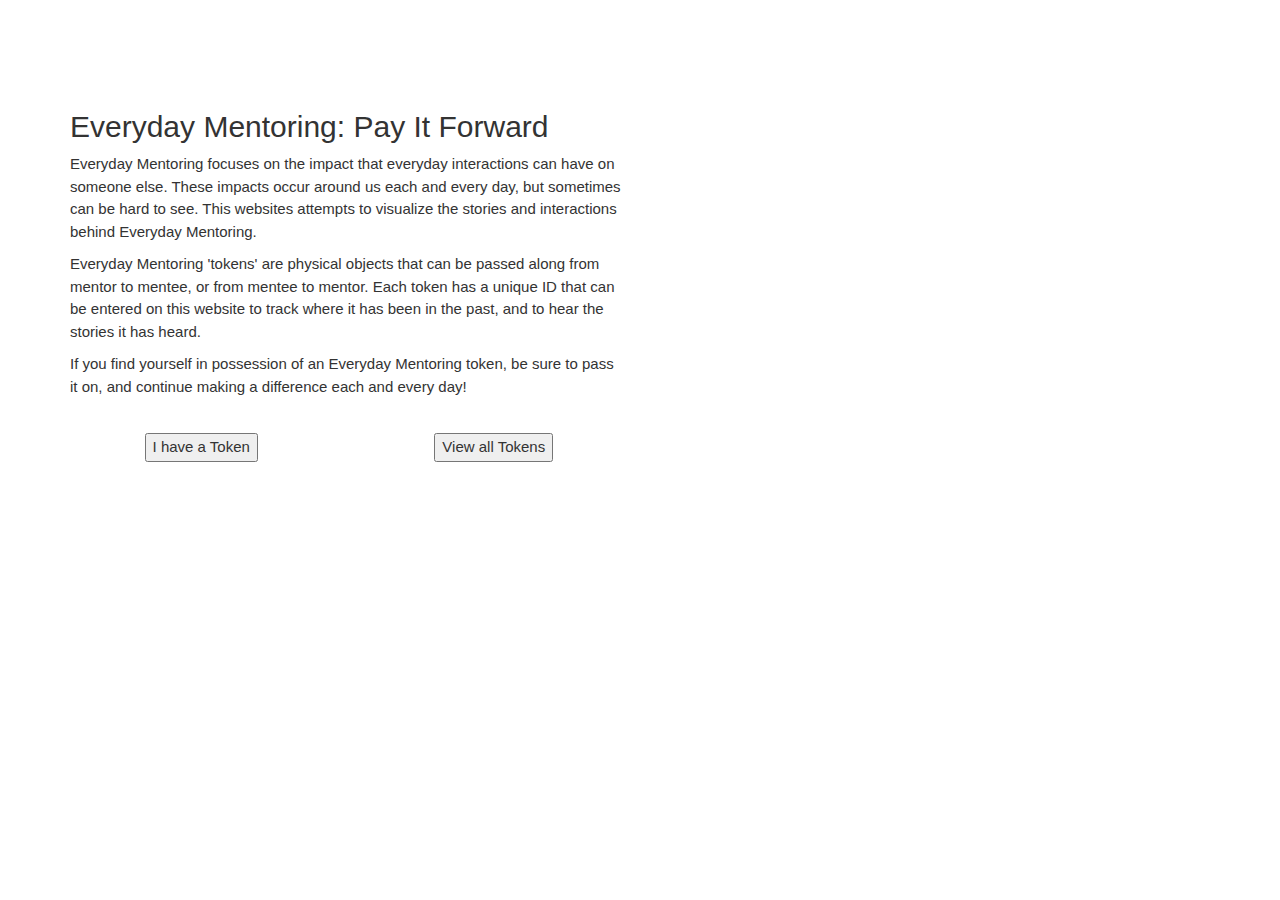
<file: index.html>
<!DOCTYPE html>
<html lang="en">

<head>

    <meta charset="utf-8">
    <meta http-equiv="X-UA-Compatible" content="IE=edge">
    <meta name="viewport" content="width=device-width, initial-scale=1">
    <meta name="description" content="Comics, not intended to be perfect">
    <meta name="author" content="Adam Yee">

    <title>Everyday Mentoring: Pay It Forward</title>

    <!-- Bootstrap Core CSS -->
    <link href="css/bootstrap.min.css" rel="stylesheet">

    <!-- Custom CSS -->
    <link rel="stylesheet" href="css/style.css">
    <link rel="stylesheet" href="css/font-awesome.min.css">

    <!-- HTML5 Shim and Respond.js IE8 support of HTML5 elements and media queries -->
    <!-- WARNING: Respond.js doesn't work if you view the page via file:// -->
    <!--[if lt IE 9]>
        <script src="https://oss.maxcdn.com/libs/html5shiv/3.7.0/html5shiv.js"></script>
        <script src="https://oss.maxcdn.com/libs/respond.js/1.4.2/respond.min.js"></script>
    <![endif]-->

</head>

<body>

  <header align="center" class="w3-display-container w3-content w3-wide" style="max-width:1500px;" id="home">

  </header>

    <!-- Page Content -->
    <div class="container">

        <!-- Intro Text -->
        <div class="row">
            <div class="col-lg-6" style="padding-top: 100px; padding-bottom: 25px">
                <h2>Everyday Mentoring: Pay It Forward</h2>
                <p>Everyday Mentoring focuses on the impact that everyday interactions can have on someone else. These impacts occur around us each and every day, but sometimes can be hard to see. This websites attempts to visualize the stories and interactions behind Everyday Mentoring. </p>
                <p>Everyday Mentoring 'tokens' are physical objects that can be passed along from mentor to mentee, or from mentee to mentor. Each token has a unique ID that can be entered on this website to track where it has been in the past, and to hear the stories it has heard.</p>
                <p>If you find yourself in possession of an Everyday Mentoring token, be sure to pass it on, and continue making a difference each and every day!</p>
            </div>
        </div>

        <!-- Buttons to enter and track -->
        <div class="row" sytle="padding-top: 100px">
          <div class="col-md-3" align="center">
            <button id="enter">I have a Token</button>
          </div>
          <div class="col-md-3" align="center">
            <button id="track">View all Tokens</button>
          </div>
        </div>

    </div>
    <!-- /.container -->


    <!-- jQuery Version 1.11.1 -->
    <script src="js/jquery.js"></script>

    <!-- Bootstrap Core JavaScript -->
    <script src="js/bootstrap.min.js"></script>
    <script src="js/pagestartup.js"></script>

</body>

</html>
</file>
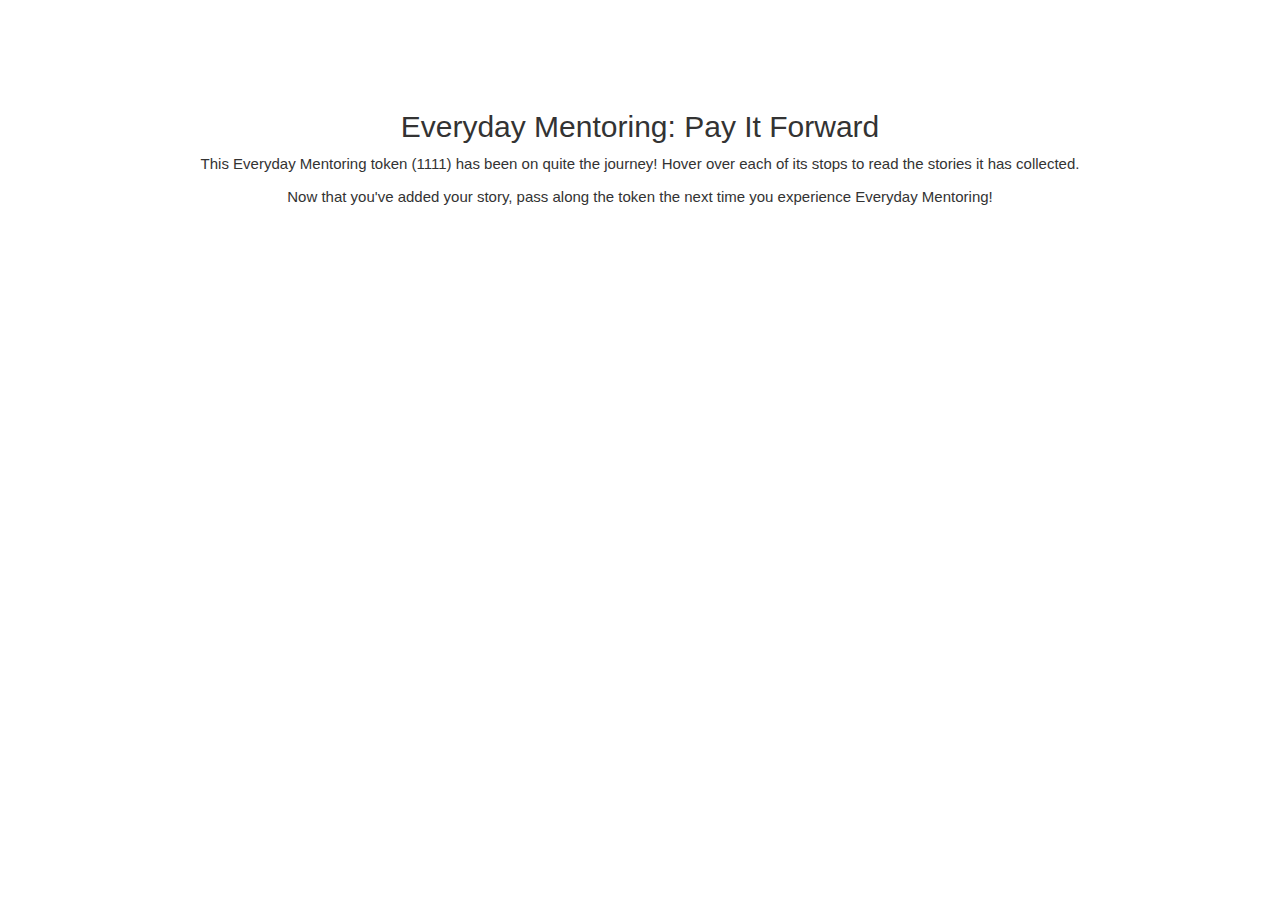
<file: 1111.html>
<!DOCTYPE html>
<html lang="en">

<head>

    <meta charset="utf-8">
    <meta http-equiv="X-UA-Compatible" content="IE=edge">
    <meta name="viewport" content="width=device-width, initial-scale=1">
    <meta name="description" content="Comics, not intended to be perfect">
    <meta name="author" content="Adam Yee">

    <title>Everyday Mentoring: Pay It Forward</title>

    <!-- Bootstrap Core CSS -->
    <link href="css/bootstrap.min.css" rel="stylesheet">

    <!-- Custom CSS -->
    <link rel="stylesheet" href="css/style.css">
    <link rel="stylesheet" href="css/font-awesome.min.css">

    <!-- HTML5 Shim and Respond.js IE8 support of HTML5 elements and media queries -->
    <!-- WARNING: Respond.js doesn't work if you view the page via file:// -->
    <!--[if lt IE 9]>
        <script src="https://oss.maxcdn.com/libs/html5shiv/3.7.0/html5shiv.js"></script>
        <script src="https://oss.maxcdn.com/libs/respond.js/1.4.2/respond.min.js"></script>
    <![endif]-->

</head>

<body>

  <header align="center" class="w3-display-container w3-content w3-wide" style="max-width:1500px;" id="home">

  </header>

    <!-- Page Content -->
    <div class="container">

        <!-- Intro Text -->
        <div class="row">
            <div class="col-lg-12 text-center" style="padding-top: 100px; padding-bottom: 50px">
                <h2>Everyday Mentoring: Pay It Forward</h2>
                <p>This Everyday Mentoring token (1111) has been on quite the journey! Hover over each of its stops to read the stories it has collected.</p>
                <p>Now that you've added your story, pass along the token the next time you experience Everyday Mentoring!</p>
            </div>
        </div>
        <div align="center">
          <svg width="960" height="600"></svg>
        </div>

    </div>
    <!-- /.container -->


    <!-- jQuery Version 1.11.1 -->
    <script src="js/jquery.js"></script>

    <!-- Bootstrap Core JavaScript -->
    <script src="js/bootstrap.min.js"></script>
    <script src="https://d3js.org/d3.v4.min.js"></script>
    <script src="https://d3js.org/topojson.v2.min.js"></script>
    <script src="js/map1.js"></script>

</body>

</html>
</file>
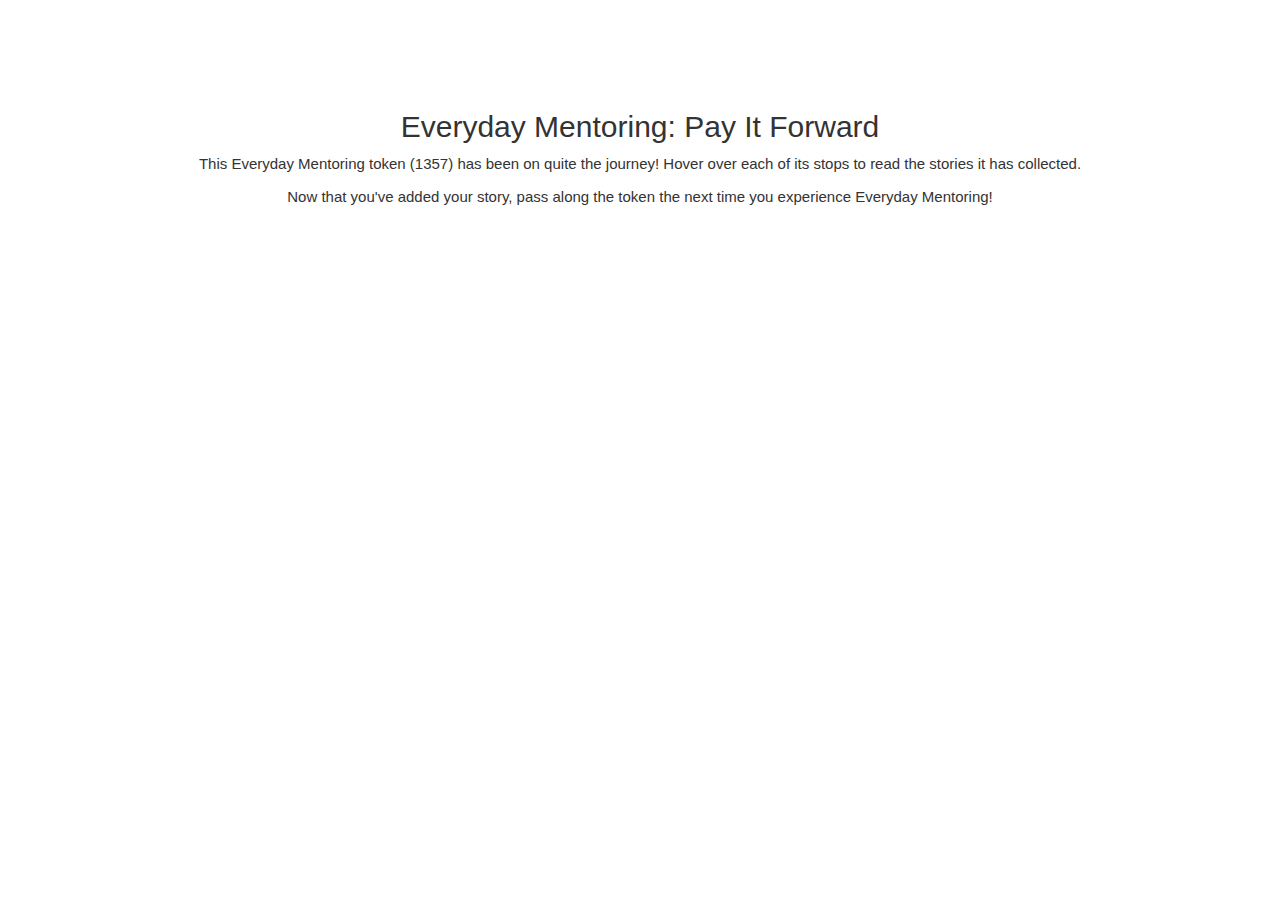
<file: 1357.html>
<!DOCTYPE html>
<html lang="en">

<head>

    <meta charset="utf-8">
    <meta http-equiv="X-UA-Compatible" content="IE=edge">
    <meta name="viewport" content="width=device-width, initial-scale=1">
    <meta name="description" content="Comics, not intended to be perfect">
    <meta name="author" content="Adam Yee">

    <title>Everyday Mentoring: Pay It Forward</title>

    <!-- Bootstrap Core CSS -->
    <link href="css/bootstrap.min.css" rel="stylesheet">

    <!-- Custom CSS -->
    <link rel="stylesheet" href="css/style.css">
    <link rel="stylesheet" href="css/font-awesome.min.css">

    <!-- HTML5 Shim and Respond.js IE8 support of HTML5 elements and media queries -->
    <!-- WARNING: Respond.js doesn't work if you view the page via file:// -->
    <!--[if lt IE 9]>
        <script src="https://oss.maxcdn.com/libs/html5shiv/3.7.0/html5shiv.js"></script>
        <script src="https://oss.maxcdn.com/libs/respond.js/1.4.2/respond.min.js"></script>
    <![endif]-->

</head>

<body>

  <header align="center" class="w3-display-container w3-content w3-wide" style="max-width:1500px;" id="home">

  </header>

    <!-- Page Content -->
    <div class="container">

        <!-- Intro Text -->
        <div class="row">
            <div class="col-lg-12 text-center" style="padding-top: 100px; padding-bottom: 50px">
                <h2>Everyday Mentoring: Pay It Forward</h2>
                <p>This Everyday Mentoring token (1357) has been on quite the journey! Hover over each of its stops to read the stories it has collected.</p>
                <p>Now that you've added your story, pass along the token the next time you experience Everyday Mentoring!</p>
            </div>
        </div>
        <div align="center">
          <svg width="960" height="600"></svg>
        </div>

    </div>
    <!-- /.container -->


    <!-- jQuery Version 1.11.1 -->
    <script src="js/jquery.js"></script>

    <!-- Bootstrap Core JavaScript -->
    <script src="js/bootstrap.min.js"></script>
    <script src="https://d3js.org/d3.v4.min.js"></script>
    <script src="https://d3js.org/topojson.v2.min.js"></script>
    <script src="js/map2.js"></script>

</body>

</html>
</file>
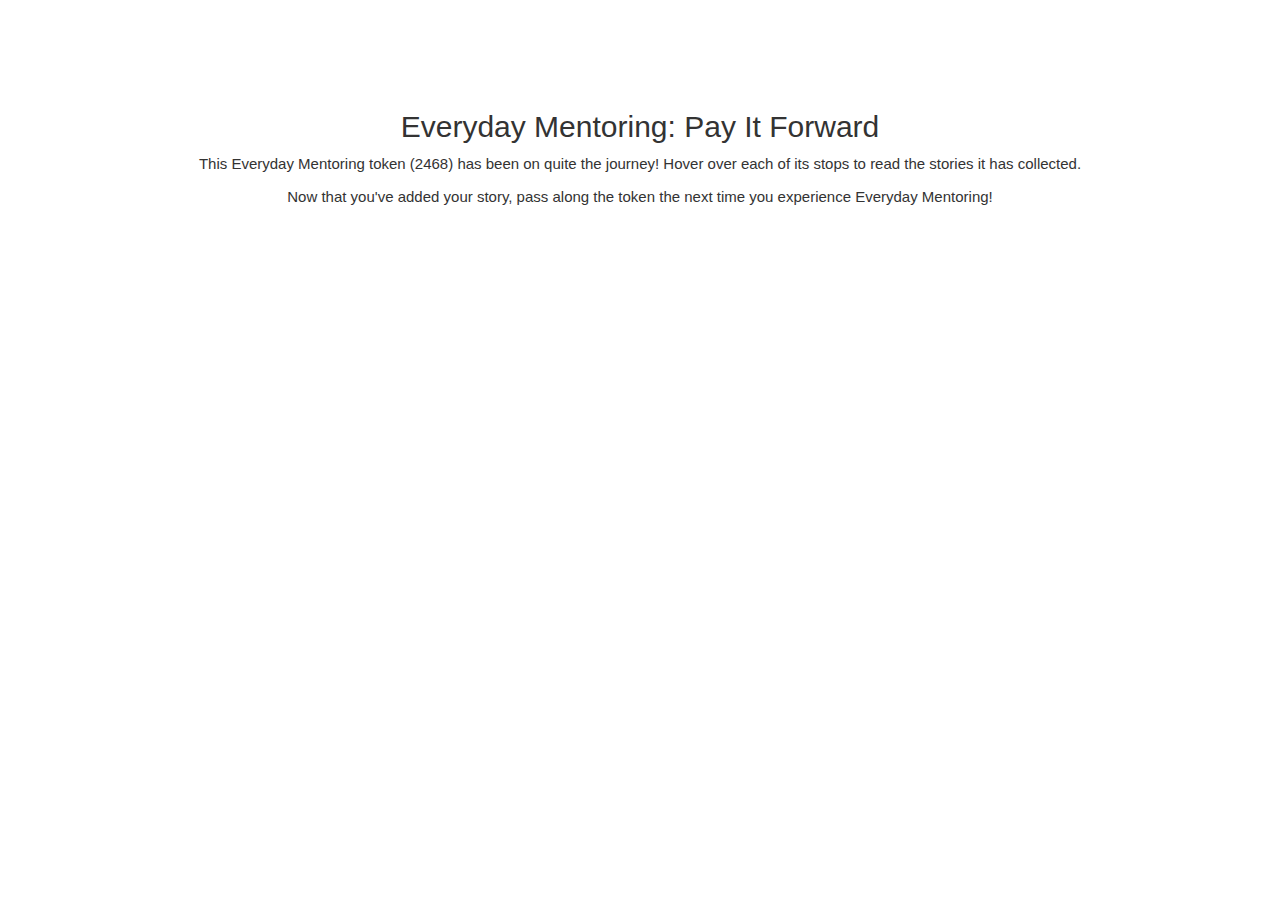
<file: 2468.html>
<!DOCTYPE html>
<html lang="en">

<head>

    <meta charset="utf-8">
    <meta http-equiv="X-UA-Compatible" content="IE=edge">
    <meta name="viewport" content="width=device-width, initial-scale=1">
    <meta name="description" content="Comics, not intended to be perfect">
    <meta name="author" content="Adam Yee">

    <title>Everyday Mentoring: Pay It Forward</title>

    <!-- Bootstrap Core CSS -->
    <link href="css/bootstrap.min.css" rel="stylesheet">

    <!-- Custom CSS -->
    <link rel="stylesheet" href="css/style.css">
    <link rel="stylesheet" href="css/font-awesome.min.css">

    <!-- HTML5 Shim and Respond.js IE8 support of HTML5 elements and media queries -->
    <!-- WARNING: Respond.js doesn't work if you view the page via file:// -->
    <!--[if lt IE 9]>
        <script src="https://oss.maxcdn.com/libs/html5shiv/3.7.0/html5shiv.js"></script>
        <script src="https://oss.maxcdn.com/libs/respond.js/1.4.2/respond.min.js"></script>
    <![endif]-->

</head>

<body>

  <header align="center" class="w3-display-container w3-content w3-wide" style="max-width:1500px;" id="home">

  </header>

    <!-- Page Content -->
    <div class="container">

        <!-- Intro Text -->
        <div class="row">
            <div class="col-lg-12 text-center" style="padding-top: 100px; padding-bottom: 50px">
                <h2>Everyday Mentoring: Pay It Forward</h2>
                <p>This Everyday Mentoring token (2468) has been on quite the journey! Hover over each of its stops to read the stories it has collected.</p>
                <p>Now that you've added your story, pass along the token the next time you experience Everyday Mentoring!</p>
            </div>
        </div>
        <div align="center">
          <svg width="960" height="600"></svg>
        </div>

    </div>
    <!-- /.container -->


    <!-- jQuery Version 1.11.1 -->
    <script src="js/jquery.js"></script>

    <!-- Bootstrap Core JavaScript -->
    <script src="js/bootstrap.min.js"></script>
    <script src="https://d3js.org/d3.v4.min.js"></script>
    <script src="https://d3js.org/topojson.v2.min.js"></script>
    <script src="js/map3.js"></script>

</body>

</html>
</file>
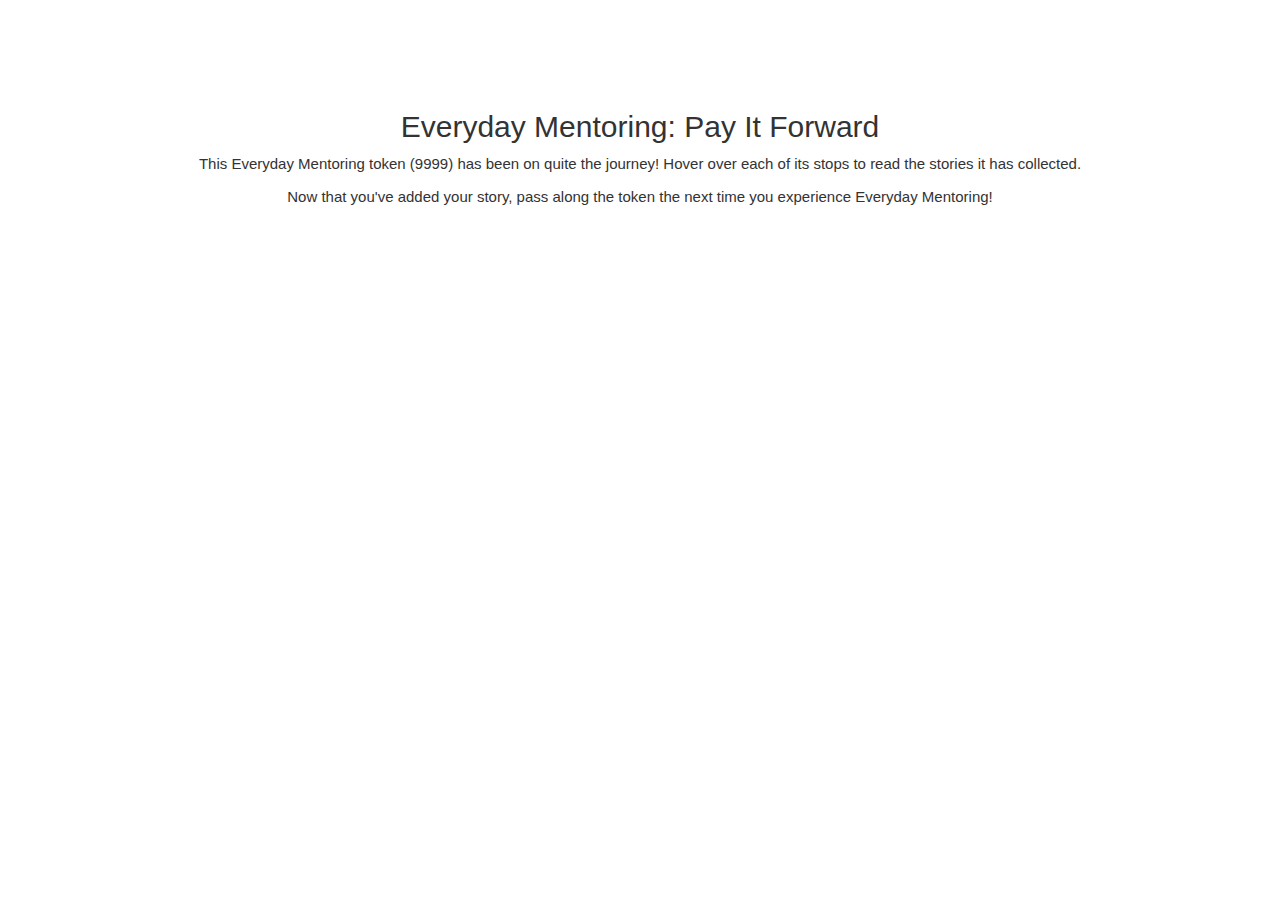
<file: 9999.html>
<!DOCTYPE html>
<html lang="en">

<head>

    <meta charset="utf-8">
    <meta http-equiv="X-UA-Compatible" content="IE=edge">
    <meta name="viewport" content="width=device-width, initial-scale=1">
    <meta name="description" content="Comics, not intended to be perfect">
    <meta name="author" content="Adam Yee">

    <title>Everyday Mentoring: Pay It Forward</title>

    <!-- Bootstrap Core CSS -->
    <link href="css/bootstrap.min.css" rel="stylesheet">

    <!-- Custom CSS -->
    <link rel="stylesheet" href="css/style.css">
    <link rel="stylesheet" href="css/font-awesome.min.css">

    <!-- HTML5 Shim and Respond.js IE8 support of HTML5 elements and media queries -->
    <!-- WARNING: Respond.js doesn't work if you view the page via file:// -->
    <!--[if lt IE 9]>
        <script src="https://oss.maxcdn.com/libs/html5shiv/3.7.0/html5shiv.js"></script>
        <script src="https://oss.maxcdn.com/libs/respond.js/1.4.2/respond.min.js"></script>
    <![endif]-->

</head>

<body>

  <header align="center" class="w3-display-container w3-content w3-wide" style="max-width:1500px;" id="home">

  </header>

    <!-- Page Content -->
    <div class="container">

        <!-- Intro Text -->
        <div class="row">
            <div class="col-lg-12 text-center" style="padding-top: 100px; padding-bottom: 50px">
                <h2>Everyday Mentoring: Pay It Forward</h2>
                <p>This Everyday Mentoring token (9999) has been on quite the journey! Hover over each of its stops to read the stories it has collected.</p>
                <p>Now that you've added your story, pass along the token the next time you experience Everyday Mentoring!</p>
            </div>
        </div>
        <div align="center">
          <svg width="960" height="600"></svg>
        </div>

    </div>
    <!-- /.container -->


    <!-- jQuery Version 1.11.1 -->
    <script src="js/jquery.js"></script>

    <!-- Bootstrap Core JavaScript -->
    <script src="js/bootstrap.min.js"></script>
    <script src="https://d3js.org/d3.v4.min.js"></script>
    <script src="https://d3js.org/topojson.v2.min.js"></script>
    <script src="js/map4.js"></script>

</body>

</html>
</file>
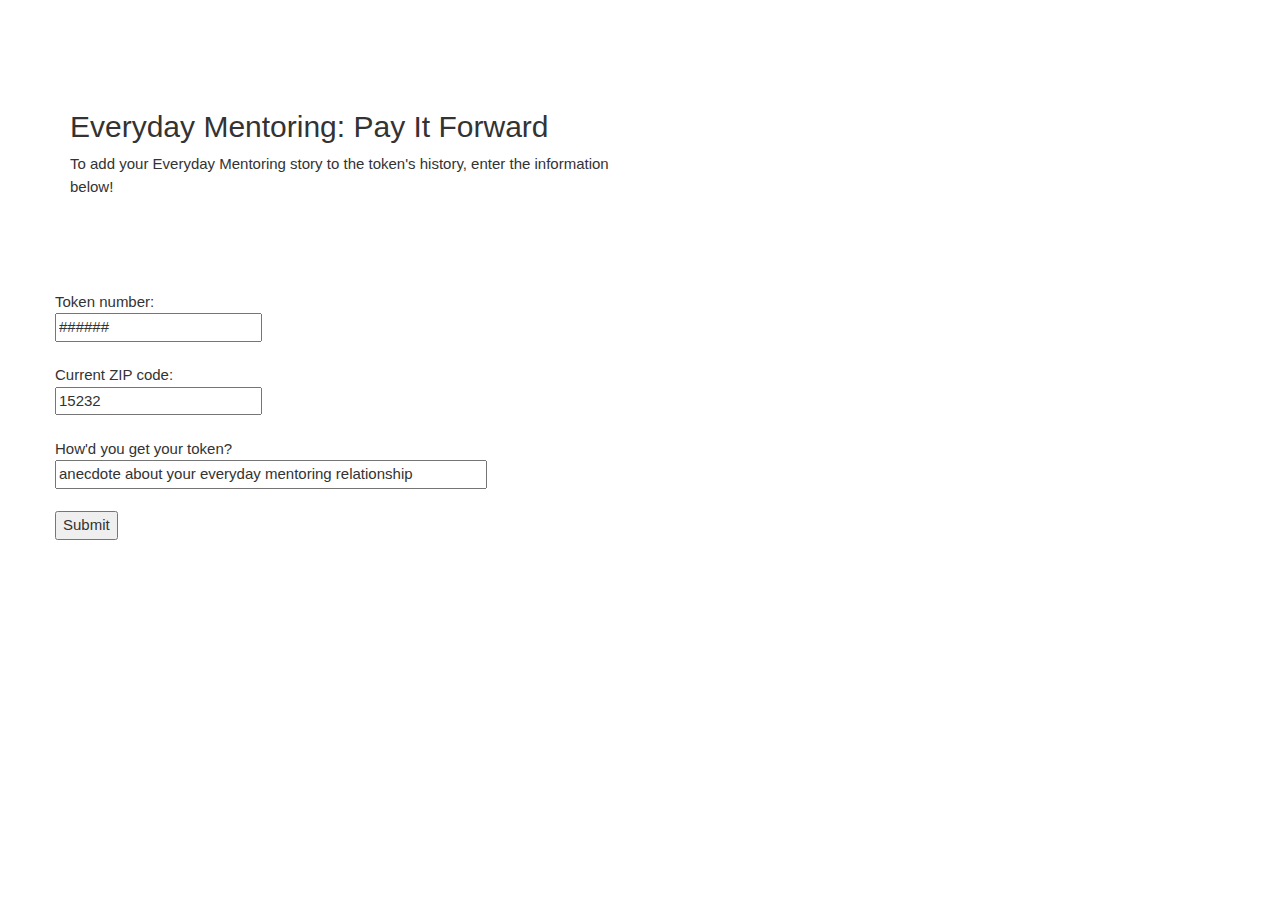
<file: enter_token.html>
<!DOCTYPE html>
<html lang="en">

<head>

    <meta charset="utf-8">
    <meta http-equiv="X-UA-Compatible" content="IE=edge">
    <meta name="viewport" content="width=device-width, initial-scale=1">
    <meta name="description" content="Comics, not intended to be perfect">
    <meta name="author" content="Adam Yee">

    <title>Everyday Mentoring: Pay It Forward</title>

    <!-- Bootstrap Core CSS -->
    <link href="css/bootstrap.min.css" rel="stylesheet">

    <!-- Custom CSS -->
    <link rel="stylesheet" href="css/style.css">
    <link rel="stylesheet" href="css/font-awesome.min.css">

    <!-- HTML5 Shim and Respond.js IE8 support of HTML5 elements and media queries -->
    <!-- WARNING: Respond.js doesn't work if you view the page via file:// -->
    <!--[if lt IE 9]>
        <script src="https://oss.maxcdn.com/libs/html5shiv/3.7.0/html5shiv.js"></script>
        <script src="https://oss.maxcdn.com/libs/respond.js/1.4.2/respond.min.js"></script>
    <![endif]-->

</head>

<body>

  <header align="center" class="w3-display-container w3-content w3-wide" style="max-width:1500px;" id="home">

  </header>

    <!-- Page Content -->
    <div class="container">

        <!-- Intro Text -->
        <div class="row">
            <div class="col-lg-6" style="padding-top: 100px; padding-bottom: 50px">
                <h2>Everyday Mentoring: Pay It Forward</h2>
                <p>To add your Everyday Mentoring story to the token's history, enter the information below!</p>
            </div>
        </div>

        <!-- From to track -->
        <div id="error" class="no-error">
          <p>token does not exist</p>
        </div>
        <div class="row" sytle="padding-top: 100px">
            Token number:<br>
            <input type="text" id="tokenid" name="tokenid" value="######">
            <br><br>
            Current ZIP code:<br>
            <input type="text" name="zipcode" value="15232">
            <br><br>
            How'd you get your token?<br>
            <input size="45" type="text" id="notes" name="notes" value="anecdote about your everyday mentoring relationship">
            <br><br>
            <input type="submit" id="submit" value="Submit">
        </div>

    </div>
    <!-- /.container -->


    <!-- jQuery Version 1.11.1 -->
    <script src="js/jquery.js"></script>

    <!-- Bootstrap Core JavaScript -->
    <script src="js/bootstrap.min.js"></script>
    <script src="js/pages.js"></script>

</body>

</html>
</file>
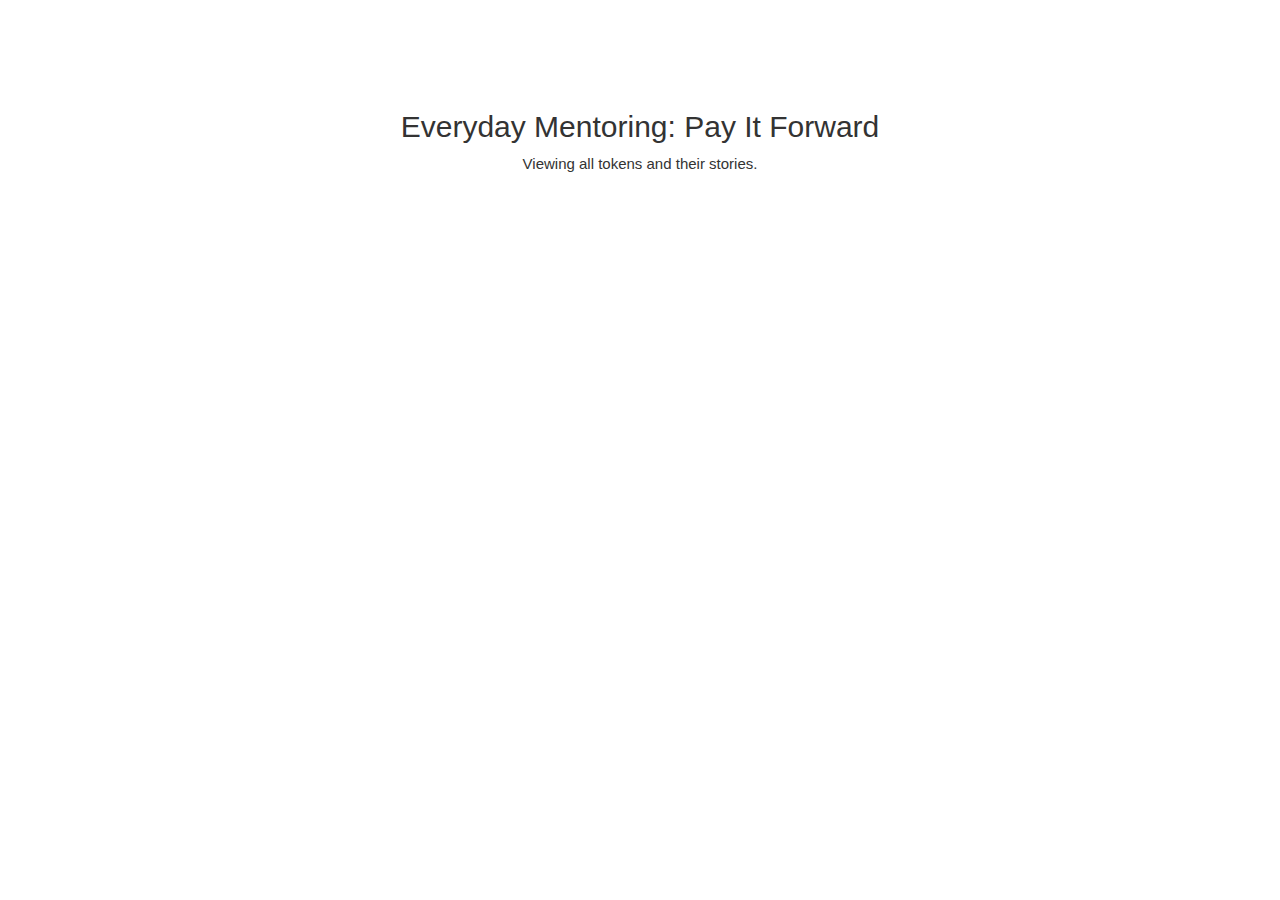
<file: track_tokens.html>
<!DOCTYPE html>
<html lang="en">

<head>

    <meta charset="utf-8">
    <meta http-equiv="X-UA-Compatible" content="IE=edge">
    <meta name="viewport" content="width=device-width, initial-scale=1">
    <meta name="description" content="Comics, not intended to be perfect">
    <meta name="author" content="Adam Yee">

    <title>Everyday Mentoring: Pay It Forward</title>

    <!-- Bootstrap Core CSS -->
    <link href="css/bootstrap.min.css" rel="stylesheet">

    <!-- Custom CSS -->
    <link rel="stylesheet" href="css/style.css">
    <link rel="stylesheet" href="css/font-awesome.min.css">

    <!-- HTML5 Shim and Respond.js IE8 support of HTML5 elements and media queries -->
    <!-- WARNING: Respond.js doesn't work if you view the page via file:// -->
    <!--[if lt IE 9]>
        <script src="https://oss.maxcdn.com/libs/html5shiv/3.7.0/html5shiv.js"></script>
        <script src="https://oss.maxcdn.com/libs/respond.js/1.4.2/respond.min.js"></script>
    <![endif]-->

</head>

<body>

  <header align="center" class="w3-display-container w3-content w3-wide" style="max-width:1500px;" id="home">

  </header>

    <!-- Page Content -->
    <div class="container">

        <!-- Intro Text -->
        <div class="row">
            <div class="col-lg-12 text-center" style="padding-top: 100px; padding-bottom: 50px">
                <h2>Everyday Mentoring: Pay It Forward</h2>
                <p>Viewing all tokens and their stories.</p>
            </div>
        </div>
        <div align="center">
          <svg width="960" height="600"></svg>
        </div>

    </div>
    <!-- /.container -->


    <!-- jQuery Version 1.11.1 -->
    <script src="js/jquery.js"></script>

    <!-- Bootstrap Core JavaScript -->
    <script src="js/bootstrap.min.js"></script>
    <script src="https://d3js.org/d3.v4.min.js"></script>
    <script src="https://d3js.org/topojson.v2.min.js"></script>
    <script src="js/map5.js"></script>

</body>

</html>
</file>
<file: css/style.css>
.error {
  visibility: visible;
  background-color: red;
}

.no-error {
  visibility: hidden;
}

.states {

    stroke: white;
    stroke-width: .5px;

}

div.tooltip {
  position: absolute;
  text-align: center;
  width: 160px;
  height: 60px;
  padding: 2px;
  font: 12px sans-serif;
  background: lightsteelblue;
  border: 0px;
  border-radius: 8px;
  pointer-events: none;
}

.hover {
  opacity: 50%;
}

.rowbutton {
  display:inline-block;
}

/* W3.CSS 4.04 Apr 2017 by Jan Egil and Borge Refsnes */
html{box-sizing:border-box}*,*:before,*:after{box-sizing:inherit}
/* Extract from normalize.css by Nicolas Gallagher and Jonathan Neal git.io/normalize */
html{-ms-text-size-adjust:100%;-webkit-text-size-adjust:100%}body{margin:0}
article,aside,details,figcaption,figure,footer,header,main,menu,nav,section,summary{display:block}
audio,canvas,progress,video{display:inline-block}progress{vertical-align:baseline}
audio:not([controls]){display:none;height:0}[hidden],template{display:none}
a{background-color:transparent;-webkit-text-decoration-skip:objects}
a:active,a:hover{outline-width:0}abbr[title]{border-bottom:none;text-decoration:underline;text-decoration:underline dotted}
dfn{font-style:italic}mark{background:#ff0;color:#000}
small{font-size:80%}sub,sup{font-size:75%;line-height:0;position:relative;vertical-align:baseline}
sub{bottom:-0.25em}sup{top:-0.5em}figure{margin:1em 40px}img{border-style:none}svg:not(:root){overflow:hidden}
code,kbd,pre,samp{font-family:monospace,monospace;font-size:1em}hr{box-sizing:content-box;height:0;overflow:visible}
button,input,select,textarea{font:inherit;margin:0}optgroup{font-weight:bold}
button,input{overflow:visible}button,select{text-transform:none}
button,html [type=button],[type=reset],[type=submit]{-webkit-appearance:button}
button::-moz-focus-inner, [type=button]::-moz-focus-inner, [type=reset]::-moz-focus-inner, [type=submit]::-moz-focus-inner{border-style:none;padding:0}
button:-moz-focusring, [type=button]:-moz-focusring, [type=reset]:-moz-focusring, [type=submit]:-moz-focusring{outline:1px dotted ButtonText}
fieldset{border:1px solid #c0c0c0;margin:0 2px;padding:.35em .625em .75em}
legend{color:inherit;display:table;max-width:100%;padding:0;white-space:normal}textarea{overflow:auto}
[type=checkbox],[type=radio]{padding:0}
[type=number]::-webkit-inner-spin-button,[type=number]::-webkit-outer-spin-button{height:auto}
[type=search]{-webkit-appearance:textfield;outline-offset:-2px}
[type=search]::-webkit-search-cancel-button,[type=search]::-webkit-search-decoration{-webkit-appearance:none}
::-webkit-input-placeholder{color:inherit;opacity:0.54}
::-webkit-file-upload-button{-webkit-appearance:button;font:inherit}
/* End extract */
html,body{font-family:Verdana,sans-serif;font-size:15px;line-height:1.5}html{overflow-x:hidden}
h1{font-size:36px}h2{font-size:30px}h3{font-size:24px}h4{font-size:20px}h5{font-size:18px}h6{font-size:16px}.w3-serif{font-family:serif}
h1,h2,h3,h4,h5,h6{font-family:"Segoe UI",Arial,sans-serif;font-weight:400;margin:10px 0}.w3-wide{letter-spacing:4px}
hr{border:0;border-top:1px solid #eee;margin:20px 0}
.w3-image{max-width:100%;height:auto}img{margin-bottom:-5px}a{color:inherit}
.w3-table,.w3-table-all{border-collapse:collapse;border-spacing:0;width:100%;display:table}.w3-table-all{border:1px solid #ccc}
.w3-bordered tr,.w3-table-all tr{border-bottom:1px solid #ddd}.w3-striped tbody tr:nth-child(even){background-color:#f1f1f1}
.w3-table-all tr:nth-child(odd){background-color:#fff}.w3-table-all tr:nth-child(even){background-color:#f1f1f1}
.w3-hoverable tbody tr:hover,.w3-ul.w3-hoverable li:hover{background-color:#ccc}.w3-centered tr th,.w3-centered tr td{text-align:center}
.w3-table td,.w3-table th,.w3-table-all td,.w3-table-all th{padding:8px 8px;display:table-cell;text-align:left;vertical-align:top}
.w3-table th:first-child,.w3-table td:first-child,.w3-table-all th:first-child,.w3-table-all td:first-child{padding-left:16px}
.w3-btn,.w3-button{border:none;display:inline-block;outline:0;padding:8px 16px;vertical-align:middle;overflow:hidden;text-decoration:none;color:inherit;background-color:inherit;text-align:center;cursor:pointer;white-space:nowrap}
.w3-btn:hover{box-shadow:0 8px 16px 0 rgba(0,0,0,0.2),0 6px 20px 0 rgba(0,0,0,0.19)}
.w3-btn,.w3-button{-webkit-touch-callout:none;-webkit-user-select:none;-khtml-user-select:none;-moz-user-select:none;-ms-user-select:none;user-select:none}
.w3-disabled,.w3-btn:disabled,.w3-button:disabled{cursor:not-allowed;opacity:0.3}.w3-disabled *,:disabled *{pointer-events:none}
.w3-btn.w3-disabled:hover,.w3-btn:disabled:hover{box-shadow:none}
.w3-badge,.w3-tag{background-color:#000;color:#fff;display:inline-block;padding-left:8px;padding-right:8px;text-align:center}.w3-badge{border-radius:50%}
.w3-ul{list-style-type:none;padding:0;margin:0}.w3-ul li{padding:8px 16px;border-bottom:1px solid #ddd}.w3-ul li:last-child{border-bottom:none}
.w3-tooltip,.w3-display-container{position:relative}.w3-tooltip .w3-text{display:none}.w3-tooltip:hover .w3-text{display:inline-block}
.w3-ripple:active{opacity:0.5}.w3-ripple{transition:opacity 0s}
.w3-input{padding:8px;display:block;border:none;border-bottom:1px solid #ccc;width:100%}
.w3-select{padding:9px 0;width:100%;border:none;border-bottom:1px solid #ccc}
.w3-dropdown-click,.w3-dropdown-hover{position:relative;display:inline-block;cursor:pointer}
.w3-dropdown-hover:hover .w3-dropdown-content{display:block;z-index:1}
.w3-dropdown-hover:first-child,.w3-dropdown-click:hover{background-color:#ccc;color:#000}
.w3-dropdown-hover:hover > .w3-button:first-child,.w3-dropdown-click:hover > .w3-button:first-child{background-color:#ccc;color:#000}
.w3-dropdown-content{cursor:auto;color:#000;background-color:#fff;display:none;position:absolute;min-width:160px;margin:0;padding:0}
.w3-check,.w3-radio{width:24px;height:24px;position:relative;top:6px}
.w3-sidebar{height:100%;width:200px;background-color:#fff;position:fixed!important;z-index:1;overflow:auto}
.w3-bar-block .w3-dropdown-hover,.w3-bar-block .w3-dropdown-click{width:100%}
.w3-bar-block .w3-dropdown-hover .w3-dropdown-content,.w3-bar-block .w3-dropdown-click .w3-dropdown-content{min-width:100%}
.w3-bar-block .w3-dropdown-hover .w3-button,.w3-bar-block .w3-dropdown-click .w3-button{width:100%;text-align:left;padding:8px 16px}
.w3-main,#main{transition:margin-left .4s}
.w3-modal{z-index:3;display:none;padding-top:100px;position:fixed;left:0;top:0;width:100%;height:100%;overflow:auto;background-color:rgb(0,0,0);background-color:rgba(0,0,0,0.4)}
.w3-modal-content{margin:auto;background-color:#fff;position:relative;padding:0;outline:0;width:600px}
.w3-bar{width:100%;overflow:hidden}.w3-center .w3-bar{display:inline-block;width:auto}
.w3-bar .w3-bar-item{padding:8px 16px;float:left;width:auto;border:none;outline:none;display:block}
.w3-bar .w3-dropdown-hover,.w3-bar .w3-dropdown-click{position:static;float:left}
.w3-bar .w3-button{white-space:normal}
.w3-bar-block .w3-bar-item{width:100%;display:block;padding:8px 16px;text-align:left;border:none;outline:none;white-space:normal;float:none}
.w3-bar-block.w3-center .w3-bar-item{text-align:center}.w3-block{display:block;width:100%}
.w3-responsive{overflow-x:auto}
.w3-container:after,.w3-container:before,.w3-panel:after,.w3-panel:before,.w3-row:after,.w3-row:before,.w3-row-padding:after,.w3-row-padding:before,
.w3-cell-row:before,.w3-cell-row:after,.w3-clear:after,.w3-clear:before,.w3-bar:before,.w3-bar:after{content:"";display:table;clear:both}
.w3-col,.w3-half,.w3-third,.w3-twothird,.w3-threequarter,.w3-quarter{float:left;width:100%}
.w3-col.s1{width:8.33333%}.w3-col.s2{width:16.66666%}.w3-col.s3{width:24.99999%}.w3-col.s4{width:33.33333%}
.w3-col.s5{width:41.66666%}.w3-col.s6{width:49.99999%}.w3-col.s7{width:58.33333%}.w3-col.s8{width:66.66666%}
.w3-col.s9{width:74.99999%}.w3-col.s10{width:83.33333%}.w3-col.s11{width:91.66666%}.w3-col.s12{width:99.99999%}
@media (min-width:601px){.w3-col.m1{width:8.33333%}.w3-col.m2{width:16.66666%}.w3-col.m3,.w3-quarter{width:24.99999%}.w3-col.m4,.w3-third{width:33.33333%}
.w3-col.m5{width:41.66666%}.w3-col.m6,.w3-half{width:49.99999%}.w3-col.m7{width:58.33333%}.w3-col.m8,.w3-twothird{width:66.66666%}
.w3-col.m9,.w3-threequarter{width:74.99999%}.w3-col.m10{width:83.33333%}.w3-col.m11{width:91.66666%}.w3-col.m12{width:99.99999%}}
@media (min-width:993px){.w3-col.l1{width:8.33333%}.w3-col.l2{width:16.66666%}.w3-col.l3{width:24.99999%}.w3-col.l4{width:33.33333%}
.w3-col.l5{width:41.66666%}.w3-col.l6{width:49.99999%}.w3-col.l7{width:58.33333%}.w3-col.l8{width:66.66666%}
.w3-col.l9{width:74.99999%}.w3-col.l10{width:83.33333%}.w3-col.l11{width:91.66666%}.w3-col.l12{width:99.99999%}}
.w3-content{max-width:980px;margin:auto}.w3-rest{overflow:hidden}
.w3-cell-row{display:table;width:100%}.w3-cell{display:table-cell}
.w3-cell-top{vertical-align:top}.w3-cell-middle{vertical-align:middle}.w3-cell-bottom{vertical-align:bottom}
.w3-hide{display:none!important}.w3-show-block,.w3-show{display:block!important}.w3-show-inline-block{display:inline-block!important}
@media (max-width:600px){.w3-modal-content{margin:0 10px;width:auto!important}.w3-modal{padding-top:30px}
.w3-dropdown-hover.w3-mobile .w3-dropdown-content,.w3-dropdown-click.w3-mobile .w3-dropdown-content{position:relative}
.w3-hide-small{display:none!important}.w3-mobile{display:block;width:100%!important}.w3-bar-item.w3-mobile,.w3-dropdown-hover.w3-mobile,.w3-dropdown-click.w3-mobile{text-align:center}
.w3-dropdown-hover.w3-mobile,.w3-dropdown-hover.w3-mobile .w3-btn,.w3-dropdown-hover.w3-mobile .w3-button,.w3-dropdown-click.w3-mobile,.w3-dropdown-click.w3-mobile .w3-btn,.w3-dropdown-click.w3-mobile .w3-button{width:100%}}
@media (max-width:768px){.w3-modal-content{width:500px}.w3-modal{padding-top:50px}}
@media (min-width:993px){.w3-modal-content{width:900px}.w3-hide-large{display:none!important}.w3-sidebar.w3-collapse{display:block!important}}
@media (max-width:992px) and (min-width:601px){.w3-hide-medium{display:none!important}}
@media (max-width:992px){.w3-sidebar.w3-collapse{display:none}.w3-main{margin-left:0!important;margin-right:0!important}}
.w3-top,.w3-bottom{position:fixed;width:100%;z-index:1}.w3-top{top:0}.w3-bottom{bottom:0}
.w3-overlay{position:fixed;display:none;width:100%;height:100%;top:0;left:0;right:0;bottom:0;background-color:rgba(0,0,0,0.5);z-index:2}
.w3-display-topleft{position:absolute;left:0;top:0}.w3-display-topright{position:absolute;right:0;top:0}
.w3-display-bottomleft{position:absolute;left:0;bottom:0}.w3-display-bottomright{position:absolute;right:0;bottom:0}
.w3-display-middle{position:absolute;top:50%;left:50%;transform:translate(-50%,-50%);-ms-transform:translate(-50%,-50%)}
.w3-display-left{position:absolute;top:50%;left:0%;transform:translate(0%,-50%);-ms-transform:translate(-0%,-50%)}
.w3-display-right{position:absolute;top:50%;right:0%;transform:translate(0%,-50%);-ms-transform:translate(0%,-50%)}
.w3-display-topmiddle{position:absolute;left:50%;top:0;transform:translate(-50%,0%);-ms-transform:translate(-50%,0%)}
.w3-display-bottommiddle{position:absolute;left:50%;bottom:0;transform:translate(-50%,0%);-ms-transform:translate(-50%,0%)}
.w3-display-container:hover .w3-display-hover{display:block}.w3-display-container:hover span.w3-display-hover{display:inline-block}.w3-display-hover{display:none}
.w3-display-position{position:absolute}
.w3-circle{border-radius:50%}
.w3-round-small{border-radius:2px}.w3-round,.w3-round-medium{border-radius:4px}.w3-round-large{border-radius:8px}.w3-round-xlarge{border-radius:16px}.w3-round-xxlarge{border-radius:32px}
.w3-row-padding,.w3-row-padding>.w3-half,.w3-row-padding>.w3-third,.w3-row-padding>.w3-twothird,.w3-row-padding>.w3-threequarter,.w3-row-padding>.w3-quarter,.w3-row-padding>.w3-col{padding:0 8px}
.w3-container,.w3-panel{padding:0.01em 16px}.w3-panel{margin-top:16px;margin-bottom:16px}
.w3-code,.w3-codespan{font-family:Consolas,"courier new";font-size:16px}
.w3-code{width:auto;background-color:#fff;padding:8px 12px;border-left:4px solid #4CAF50;word-wrap:break-word}
.w3-codespan{color:crimson;background-color:#f1f1f1;padding-left:4px;padding-right:4px;font-size:110%}
.w3-card,.w3-card-2{box-shadow:0 2px 5px 0 rgba(0,0,0,0.16),0 2px 10px 0 rgba(0,0,0,0.12)}
.w3-card-4,.w3-hover-shadow:hover{box-shadow:0 4px 10px 0 rgba(0,0,0,0.2),0 4px 20px 0 rgba(0,0,0,0.19)}
.w3-spin{animation:w3-spin 2s infinite linear}@keyframes w3-spin{0%{transform:rotate(0deg)}100%{transform:rotate(359deg)}}
.w3-animate-fading{animation:fading 10s infinite}@keyframes fading{0%{opacity:0}50%{opacity:1}100%{opacity:0}}
.w3-animate-opacity{animation:opac 0.8s}@keyframes opac{from{opacity:0} to{opacity:1}}
.w3-animate-top{position:relative;animation:animatetop 0.4s}@keyframes animatetop{from{top:-300px;opacity:0} to{top:0;opacity:1}}
.w3-animate-left{position:relative;animation:animateleft 0.4s}@keyframes animateleft{from{left:-300px;opacity:0} to{left:0;opacity:1}}
.w3-animate-right{position:relative;animation:animateright 0.4s}@keyframes animateright{from{right:-300px;opacity:0} to{right:0;opacity:1}}
.w3-animate-bottom{position:relative;animation:animatebottom 0.4s}@keyframes animatebottom{from{bottom:-300px;opacity:0} to{bottom:0;opacity:1}}
.w3-animate-zoom {animation:animatezoom 0.6s}@keyframes animatezoom{from{transform:scale(0)} to{transform:scale(1)}}
.w3-animate-input{transition:width 0.4s ease-in-out}.w3-animate-input:focus{width:100%!important}
.w3-opacity,.w3-hover-opacity:hover{opacity:0.60}.w3-opacity-off,.w3-hover-opacity-off:hover{opacity:1}
.w3-opacity-max{opacity:0.25}.w3-opacity-min{opacity:0.75}
.w3-greyscale-max,.w3-grayscale-max,.w3-hover-greyscale:hover,.w3-hover-grayscale:hover{filter:grayscale(100%)}
.w3-greyscale,.w3-grayscale{filter:grayscale(75%)}.w3-greyscale-min,.w3-grayscale-min{filter:grayscale(50%)}
.w3-sepia{filter:sepia(75%)}.w3-sepia-max,.w3-hover-sepia:hover{filter:sepia(100%)}.w3-sepia-min{filter:sepia(50%)}
.w3-tiny{font-size:10px!important}.w3-small{font-size:12px!important}.w3-medium{font-size:15px!important}.w3-large{font-size:18px!important}
.w3-xlarge{font-size:24px!important}.w3-xxlarge{font-size:36px!important}.w3-xxxlarge{font-size:48px!important}.w3-jumbo{font-size:64px!important}
.w3-left-align{text-align:left!important}.w3-right-align{text-align:right!important}.w3-justify{text-align:justify!important}.w3-center{text-align:center!important}
.w3-border-0{border:0!important}.w3-border{border:1px solid #ccc!important}
.w3-border-top{border-top:1px solid #ccc!important}.w3-border-bottom{border-bottom:1px solid #ccc!important}
.w3-border-left{border-left:1px solid #ccc!important}.w3-border-right{border-right:1px solid #ccc!important}
.w3-topbar{border-top:6px solid #ccc!important}.w3-bottombar{border-bottom:6px solid #ccc!important}
.w3-leftbar{border-left:6px solid #ccc!important}.w3-rightbar{border-right:6px solid #ccc!important}
.w3-section,.w3-code{margin-top:16px!important;margin-bottom:16px!important}
.w3-margin{margin:16px!important}.w3-margin-top{margin-top:16px!important}.w3-margin-bottom{margin-bottom:16px!important}
.w3-margin-left{margin-left:16px!important}.w3-margin-right{margin-right:16px!important}
.w3-padding-small{padding:4px 8px!important}.w3-padding{padding:8px 16px!important}.w3-padding-large{padding:12px 24px!important}
.w3-padding-16{padding-top:16px!important;padding-bottom:16px!important}.w3-padding-24{padding-top:24px!important;padding-bottom:24px!important}
.w3-padding-32{padding-top:32px!important;padding-bottom:32px!important}.w3-padding-48{padding-top:48px!important;padding-bottom:48px!important}
.w3-padding-64{padding-top:64px!important;padding-bottom:64px!important}
.w3-left{float:left!important}.w3-right{float:right!important}
.w3-button:hover{color:#000!important;background-color:#ccc!important}
.w3-transparent,.w3-hover-none:hover{background-color:transparent!important}
.w3-hover-none:hover{box-shadow:none!important}
/* Colors */
.w3-amber,.w3-hover-amber:hover{color:#000!important;background-color:#ffc107!important}
.w3-aqua,.w3-hover-aqua:hover{color:#000!important;background-color:#00ffff!important}
.w3-blue,.w3-hover-blue:hover{color:#fff!important;background-color:#2196F3!important}
.w3-light-blue,.w3-hover-light-blue:hover{color:#000!important;background-color:#87CEEB!important}
.w3-brown,.w3-hover-brown:hover{color:#fff!important;background-color:#795548!important}
.w3-cyan,.w3-hover-cyan:hover{color:#000!important;background-color:#00bcd4!important}
.w3-blue-grey,.w3-hover-blue-grey:hover,.w3-blue-gray,.w3-hover-blue-gray:hover{color:#fff!important;background-color:#607d8b!important}
.w3-green,.w3-hover-green:hover{color:#fff!important;background-color:#4CAF50!important}
.w3-light-green,.w3-hover-light-green:hover{color:#000!important;background-color:#8bc34a!important}
.w3-indigo,.w3-hover-indigo:hover{color:#fff!important;background-color:#3f51b5!important}
.w3-khaki,.w3-hover-khaki:hover{color:#000!important;background-color:#f0e68c!important}
.w3-lime,.w3-hover-lime:hover{color:#000!important;background-color:#cddc39!important}
.w3-orange,.w3-hover-orange:hover{color:#000!important;background-color:#ff9800!important}
.w3-deep-orange,.w3-hover-deep-orange:hover{color:#fff!important;background-color:#ff5722!important}
.w3-pink,.w3-hover-pink:hover{color:#fff!important;background-color:#e91e63!important}
.w3-purple,.w3-hover-purple:hover{color:#fff!important;background-color:#9c27b0!important}
.w3-deep-purple,.w3-hover-deep-purple:hover{color:#fff!important;background-color:#673ab7!important}
.w3-red,.w3-hover-red:hover{color:#fff!important;background-color:#f44336!important}
.w3-sand,.w3-hover-sand:hover{color:#000!important;background-color:#fdf5e6!important}
.w3-teal,.w3-hover-teal:hover{color:#fff!important;background-color:#009688!important}
.w3-yellow,.w3-hover-yellow:hover{color:#000!important;background-color:#ffeb3b!important}
.w3-white,.w3-hover-white:hover{color:#000!important;background-color:#fff!important}
.w3-black,.w3-hover-black:hover{color:#fff!important;background-color:#000!important}
.w3-grey,.w3-hover-grey:hover,.w3-gray,.w3-hover-gray:hover{color:#000!important;background-color:#bbb!important}
.w3-light-grey,.w3-hover-light-grey:hover,.w3-light-gray,.w3-hover-light-gray:hover{color:#000!important;background-color:#f1f1f1!important}
.w3-dark-grey,.w3-hover-dark-grey:hover,.w3-dark-gray,.w3-hover-dark-gray:hover{color:#fff!important;background-color:#616161!important}
.w3-pale-red,.w3-hover-pale-red:hover{color:#000!important;background-color:#ffdddd!important}
.w3-pale-green,.w3-hover-pale-green:hover{color:#000!important;background-color:#ddffdd!important}
.w3-pale-yellow,.w3-hover-pale-yellow:hover{color:#000!important;background-color:#ffffcc!important}
.w3-pale-blue,.w3-hover-pale-blue:hover{color:#000!important;background-color:#ddffff!important}
.w3-text-red,.w3-hover-text-red:hover{color:#f44336!important}
.w3-text-green,.w3-hover-text-green:hover{color:#4CAF50!important}
.w3-text-blue,.w3-hover-text-blue:hover{color:#2196F3!important}
.w3-text-yellow,.w3-hover-text-yellow:hover{color:#ffeb3b!important}
.w3-text-white,.w3-hover-text-white:hover{color:#fff!important}
.w3-text-black,.w3-hover-text-black:hover{color:#000!important}
.w3-text-grey,.w3-hover-text-grey:hover,.w3-text-gray,.w3-hover-text-gray:hover{color:#757575!important}
.w3-text-amber{color:#ffc107!important}
.w3-text-aqua{color:#00ffff!important}
.w3-text-light-blue{color:#87CEEB!important}
.w3-text-brown{color:#795548!important}
.w3-text-cyan{color:#00bcd4!important}
.w3-text-blue-grey,.w3-text-blue-gray{color:#607d8b!important}
.w3-text-light-green{color:#8bc34a!important}
.w3-text-indigo{color:#3f51b5!important}
.w3-text-khaki{color:#b4aa50!important}
.w3-text-lime{color:#cddc39!important}
.w3-text-orange{color:#ff9800!important}
.w3-text-deep-orange{color:#ff5722!important}
.w3-text-pink{color:#e91e63!important}
.w3-text-purple{color:#9c27b0!important}
.w3-text-deep-purple{color:#673ab7!important}
.w3-text-sand{color:#fdf5e6!important}
.w3-text-teal{color:#009688!important}
.w3-text-light-grey,.w3-hover-text-light-grey:hover,.w3-text-light-gray,.w3-hover-text-light-gray:hover{color:#f1f1f1!important}
.w3-text-dark-grey,.w3-hover-text-dark-grey:hover,.w3-text-dark-gray,.w3-hover-text-dark-gray:hover{color:#3a3a3a!important}
.w3-border-red,.w3-hover-border-red:hover{border-color:#f44336!important}
.w3-border-green,.w3-hover-border-green:hover{border-color:#4CAF50!important}
.w3-border-blue,.w3-hover-border-blue:hover{border-color:#2196F3!important}
.w3-border-yellow,.w3-hover-border-yellow:hover{border-color:#ffeb3b!important}
.w3-border-white,.w3-hover-border-white:hover{border-color:#fff!important}
.w3-border-black,.w3-hover-border-black:hover{border-color:#000!important}
.w3-border-grey,.w3-hover-border-grey:hover,.w3-border-gray,.w3-hover-border-gray:hover{border-color:#bbb!important}
</file>
